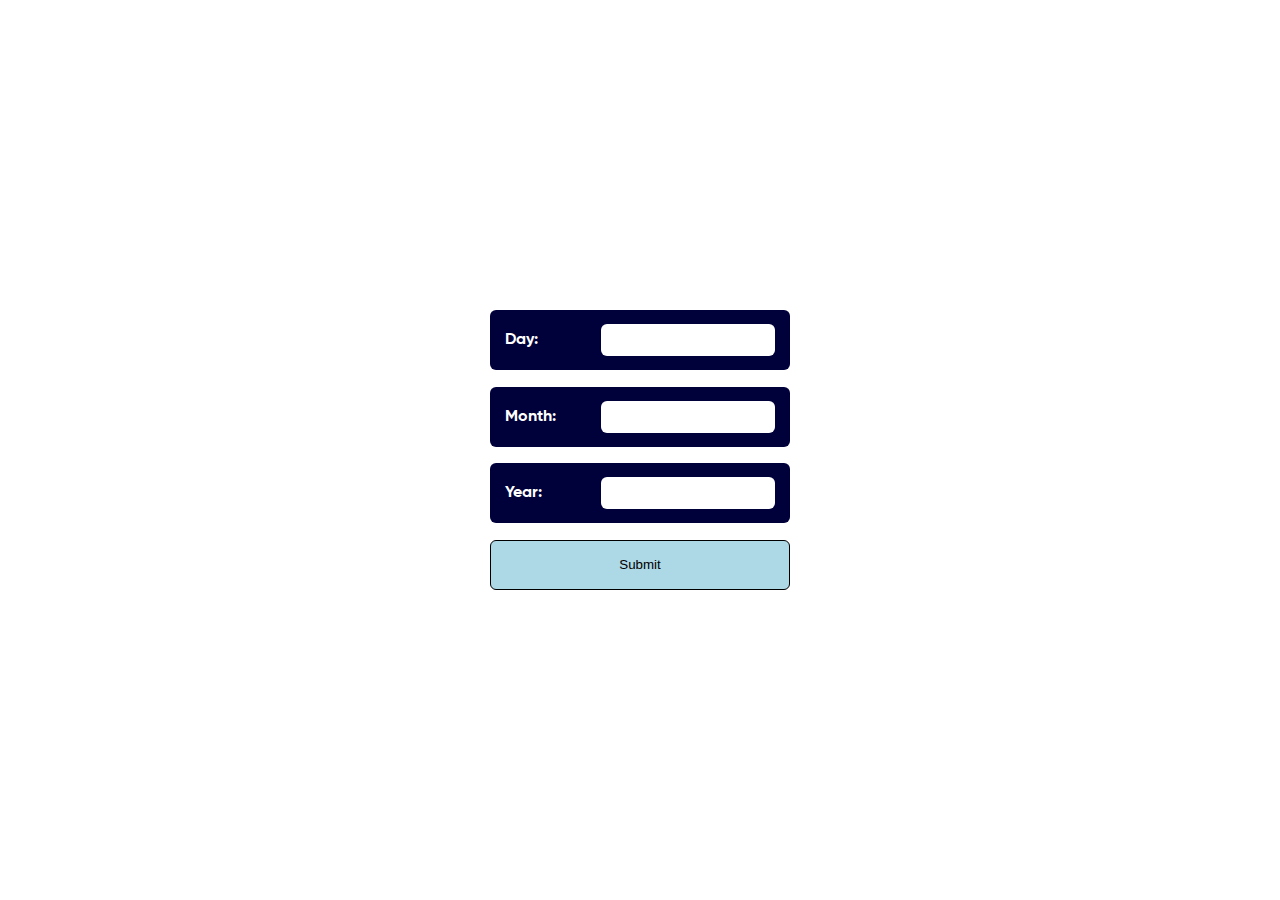
<file: index.html>
<!DOCTYPE html>
<html lang="en">
<head>
    <meta charset="UTF-8">
    <meta name="viewport" content="width=device-width, initial-scale=1.0">
    <link rel="stylesheet" href="https://cdnjs.cloudflare.com/ajax/libs/font-awesome/6.4.2/css/all.min.css">
    <link rel="stylesheet" href="Task17.css">

    <title>Task 17</title>
</head>
<body>
    <main>
        <section>
            <p>Day:</p>
            <input class="js-day" type="text">
        </section>

        <section>
            <p>Month:</p>
            <input class="js-month" type="text">
        </section>

        <section>
            <p>Year:</p>
            <input class="js-year" type="text">
        </section>

        <button onclick="addDate()">Submit</button>
    </main>
    <div>
        <p class="result"></p>
        <i onclick="
        document.querySelector('div').style.display = 'none';
        document.querySelector('main').style.filter = 'blur(0px)'
        document.querySelector('body').style.backgroundColor = 'white';" class="fa-regular fa-circle-xmark"></i>
    </div>
    <script src="Task17.js"></script>
</body>
</html>
</file>
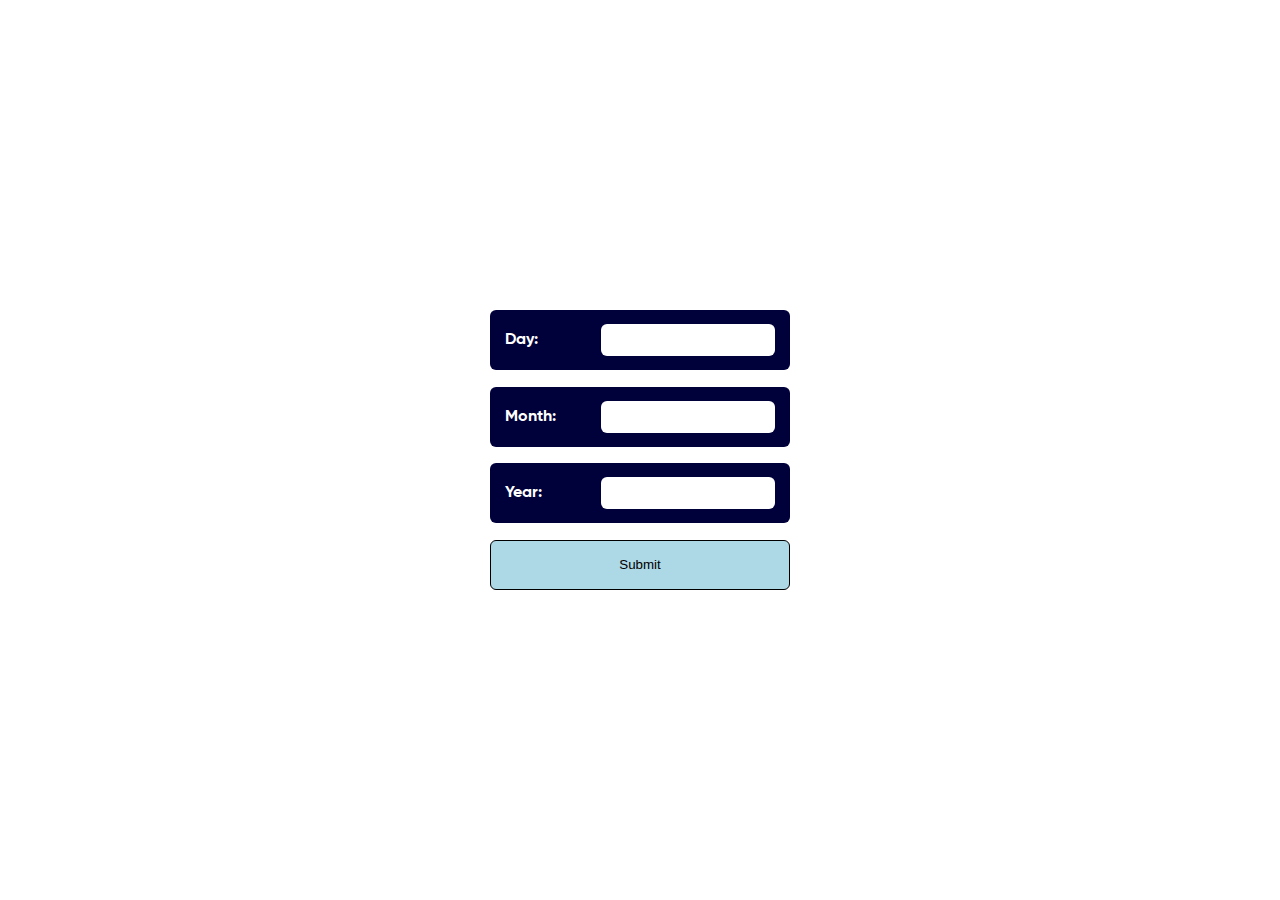
<file: Task17.html>
<!DOCTYPE html>
<html lang="en">
<head>
    <meta charset="UTF-8">
    <meta name="viewport" content="width=device-width, initial-scale=1.0">
    <link rel="stylesheet" href="https://cdnjs.cloudflare.com/ajax/libs/font-awesome/6.4.2/css/all.min.css">
    <link rel="stylesheet" href="Task17.css">

    <title>Task 17</title>
</head>
<body>
    <main>
        <section>
            <p>Day:</p>
            <input class="js-day" type="text">
        </section>

        <section>
            <p>Month:</p>
            <input class="js-month" type="text">
        </section>

        <section>
            <p>Year:</p>
            <input class="js-year" type="text">
        </section>

        <button onclick="addDate()">Submit</button>
    </main>
    <div>
        <p class="result"></p>
        <i onclick="
        document.querySelector('div').style.display = 'none';
        document.querySelector('main').style.filter = 'blur(0px)'
        document.querySelector('body').style.backgroundColor = 'white';" class="fa-regular fa-circle-xmark"></i>
    </div>
    <script>
        let dateObject = [
            {
                day:"13",
                months:"04",
                year: '2005'
            }
        ]

        let monthName = [null,'January', 'February', 'March', 'April', 'May', 
        'June', 'July', 'August', 'September', 'October', 'November', 'December'];

        document.querySelector('div').style.display = 'none';

        function addDate() {
            let day = document.querySelector('.js-day').value;
            let month = document.querySelector('.js-month').value;
            let year = document.querySelector('.js-year').value;
            
            document.querySelector('div').style.display = 'grid';
            document.querySelector('main').style.filter = 'blur(8px)'
            document.querySelector('body').style.backgroundColor = 'rgb(99, 99, 99)';
            
            if(isNaN(day) || isNaN(month) || isNaN(year) || document.querySelector('.js-month').value < 1 || document.querySelector('.js-month').value > 12 ) {
                document.querySelector('.result').innerHTML = `Enter valid Number.`;
            } else {
                document.querySelector('.result').innerHTML = `Your birthday is ${day} ${monthName[month]} ${year}`;
            }
        }
    </script>
</body>
</html>
</file>
<file: Task17.css>
@font-face {
    font-family: 'gilroy-bold';
    src: url(Gilroy-Bold.ttf);
}

html,body {
    width: 100%;
    height: 100%;
    display: grid;
    place-items: center;
    font-family: 'gilroy-bold';
}

main {
    height: 280px;
    width: 300px;
    display: flex;
    flex-direction: column;
    align-items: center;
    justify-content: space-between;
    & section {
        background-color: rgb(0, 0, 59);
        color: white;
        display: flex;
        height: 60px;
        width: 90%;
        display: flex;
        justify-content: space-between;
        align-items: center;
        padding: 0 15px;
        border-radius: 6px;
        & input {
            height: 30px;
            width: 170px;
            border-radius: 6px;
            border: none;
            outline: none;
            font-family: 'gilroy-bold';
            font-size: 15px;
        }
    }
    & button {
        width: 100%;
        height: 50px;
        background-color: lightblue;
        border-radius: 6px;
        border: solid 1px;
        transition: .2s;
        cursor: pointer;
    }

    & button:hover {
        background-color: white;
        border: red 1px solid;
    }
}

div {
    position: fixed;
    top: 0;
    left: 0;
    right: 0;
    bottom: 0;
    margin: auto;
    width: 800px;
    height: 200px;
    background-color: white;
    display: grid;
    place-items: center;
    font-size: 25px;
    border: 1px solid;
    box-shadow: 0 0 100px rgba(0, 0, 0, 0.5);
    & i {
        position: fixed;
        top: 250px;
        right: 310px;
        cursor: pointer;
        transition: .2s;
    }
    & i:hover {
        color: red;
    }
}
</file>
